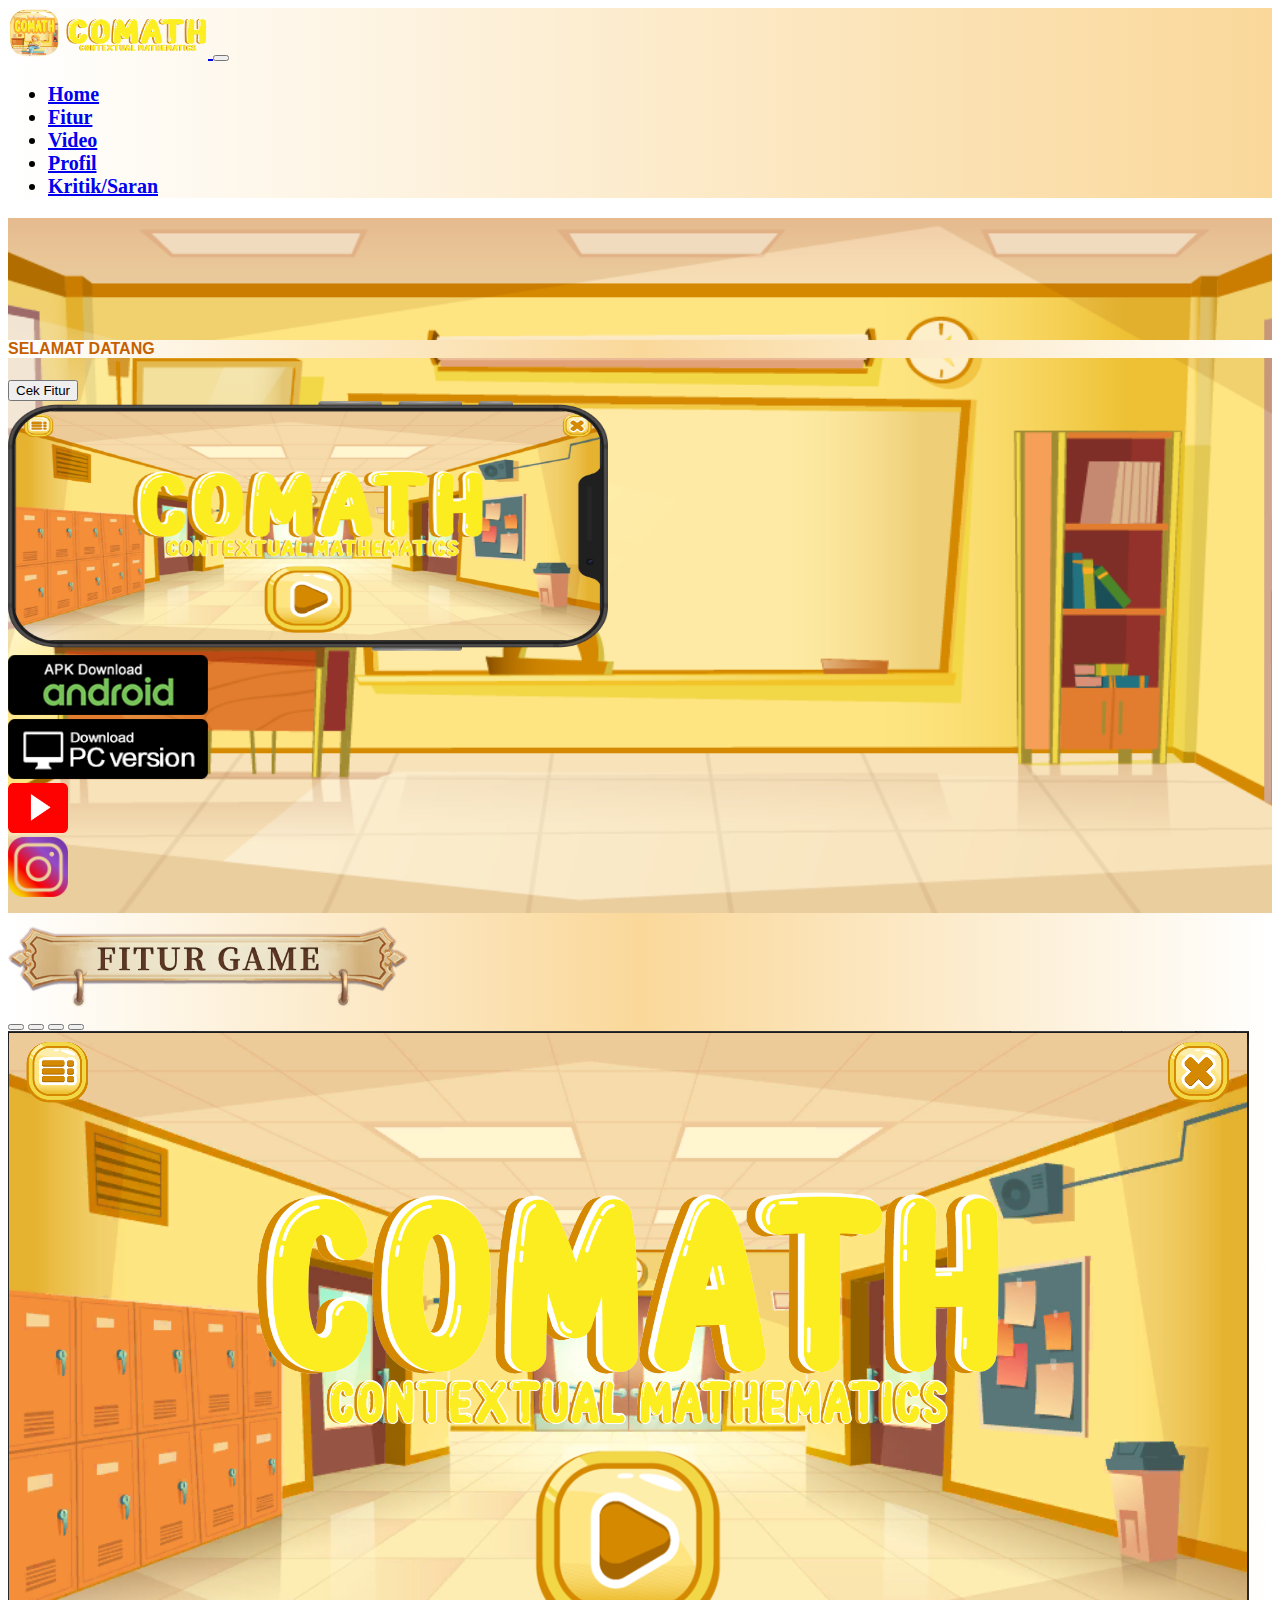
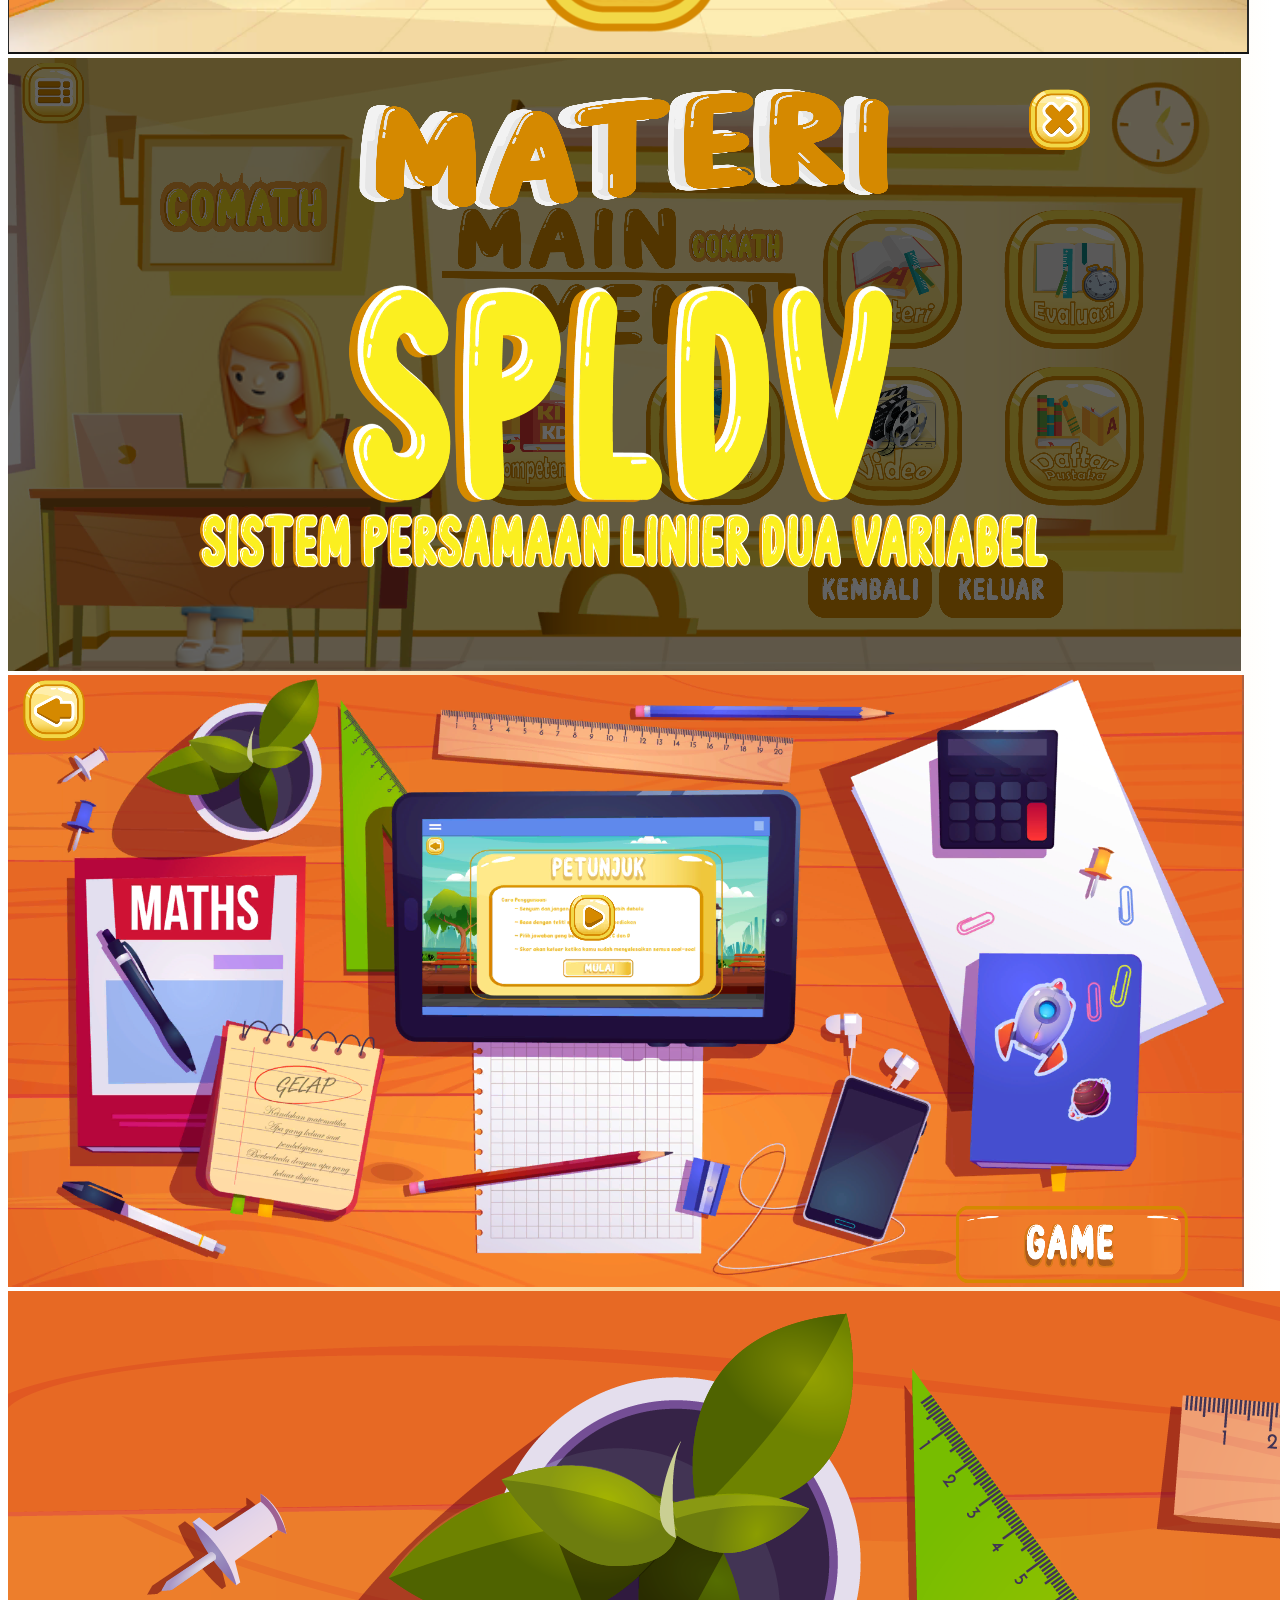
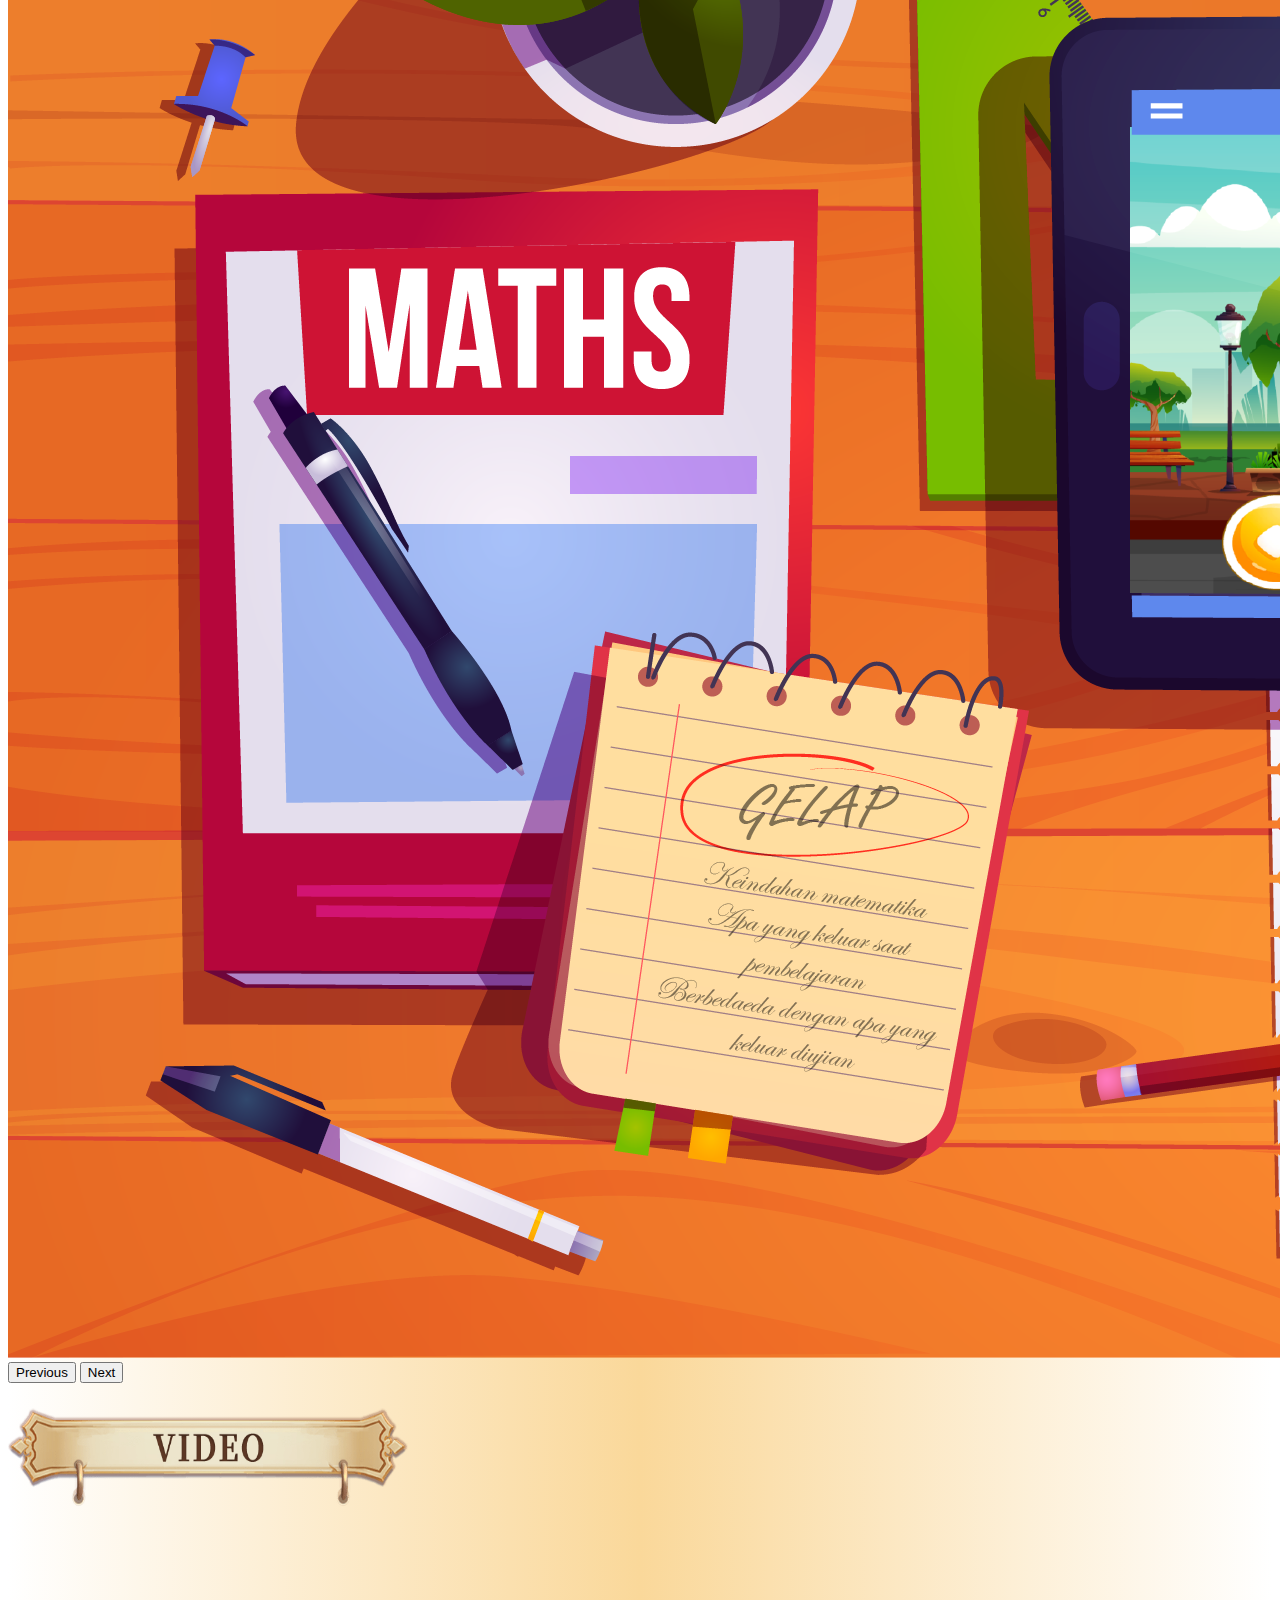
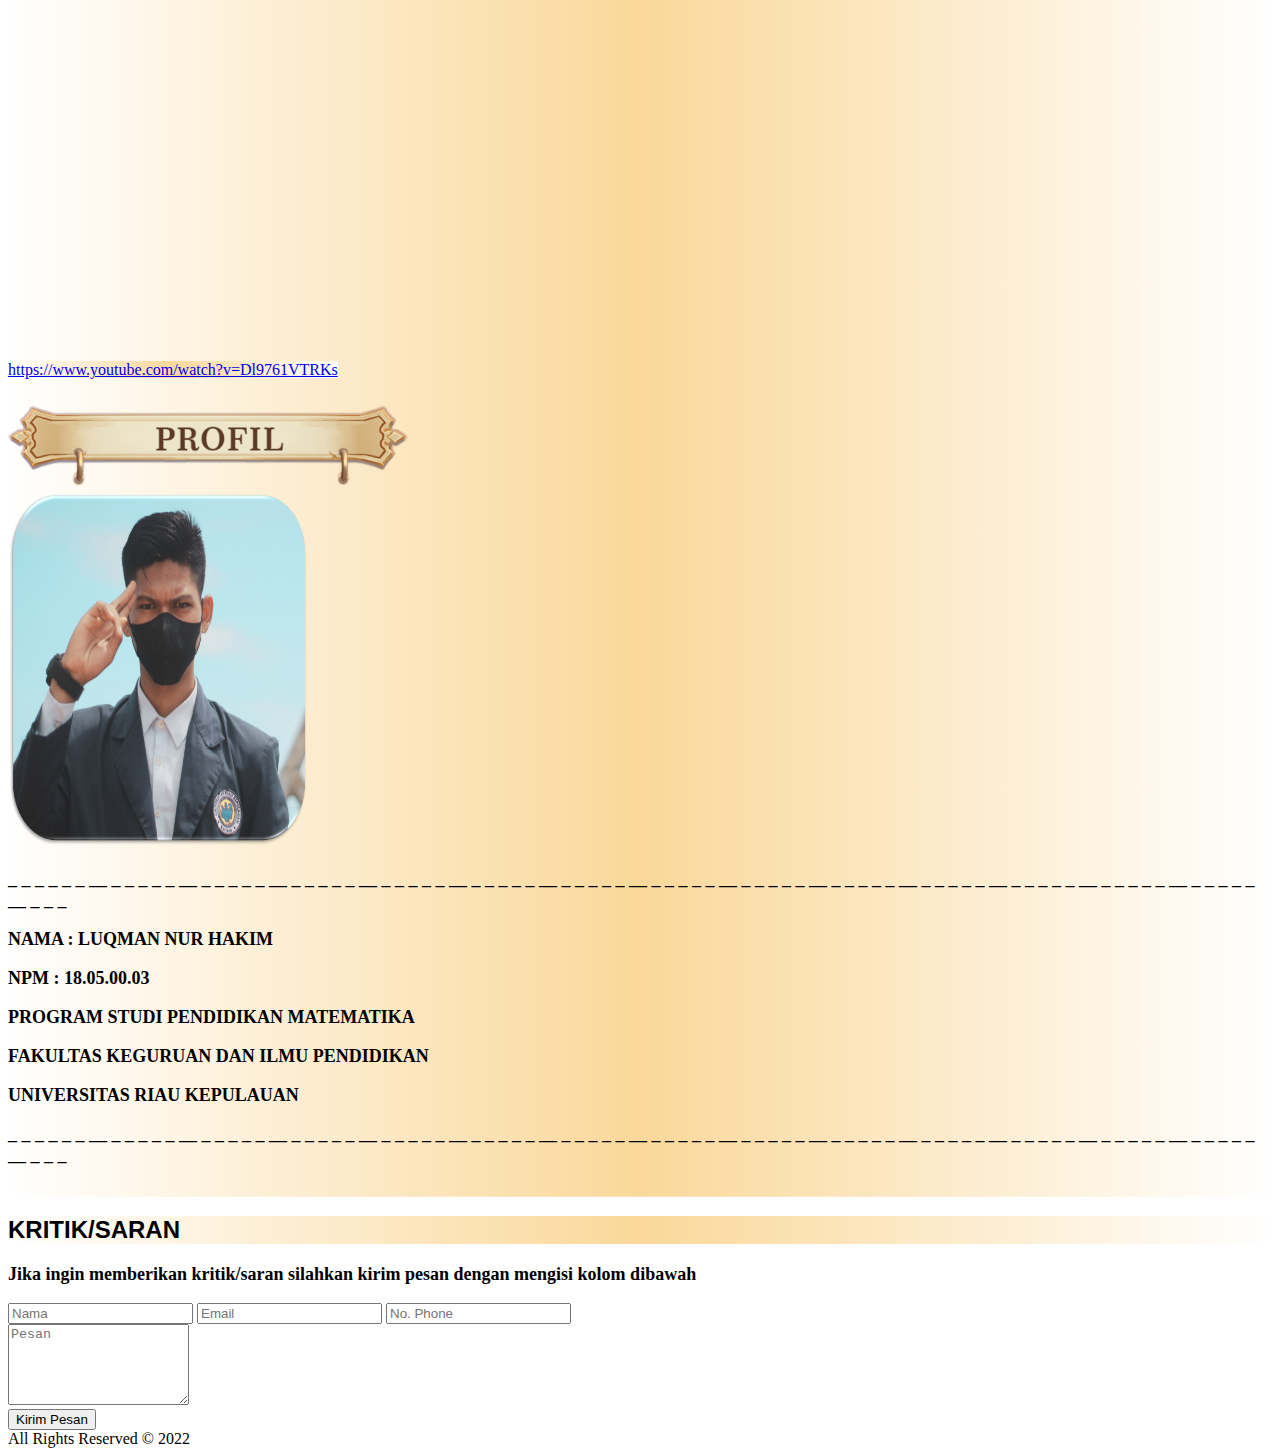
<file: index.html>
<!doctype html>
<html lang="en">
    <head>
        <!-- Required meta tags -->
        <meta charset="utf-8">
        <meta name="viewport" content="width=device-width, initial-scale=1">

        <!-- Bootstrap CSS -->
        <link href="https://cdn.jsdelivr.net/npm/bootstrap@5.0.2/dist/css/bootstrap.min.css" rel="stylesheet" integrity="sha384-EVSTQN3/azprG1Anm3QDgpJLIm9Nao0Yz1ztcQTwFspd3yD65VohhpuuCOmLASjC" crossorigin="anonymous">
        <link
        rel="stylesheet"
        href="https://pro.fontawesome.com/releases/v5.10.0/css/all.css"
        integrity="sha384-AYmEC3Yw5cVb3ZcuHtOA93w35dYTsvhLPVnYs9eStHfGJvOvKxVfELGroGkvsg+p"
        crossorigin="anonymous">
        <link rel="stylesheet" href="style.css">

        <title>COMATH|MediaPembelajaranDigital|Luqman Nur Hakim</title>
    </head>
    <body>
        <!-- navigasi -->
        <nav class="navbar navbar-expand-lg navbar-light shadow-lg fixed-top img-fluid">
            <div class="container">
                <a class="navbar-brand" href="#">
                    <img src="image/logo2 web.png" alt="" class="img-fluid" width="200" height="50">
                </a>
            <button class="navbar-toggler" 
                type="button" 
                data-bs-toggle="collapse" 
                data-bs-target="#navbarText" 
                aria-controls="navbarText" 
                aria-expanded="false" 
                aria-label="Toggle navigation">
                <span class="navbar-toggler-icon"></span>
            </button>
            <div class="collapse navbar-collapse text-right" id="navbarText">
                <ul class="navbar-nav ms-auto mb-2 mb-lg-0">
                <li class="nav-item">
                    <a class="nav-link" href="#home">Home</a>
                </li>
                <li class="nav-item">
                    <a class="nav-link" href="#fitur">Fitur</a>
                </li>
                <li class="nav-item">
                    <a class="nav-link" href="#video">Video</a>
                </li>
                <li class="nav-item">
                    <a class="nav-link" href="#profil">Profil</a>
                </li>
                <li class="nav-item">
                    <a class="nav-link" href="#kontak">Kritik/Saran</a>
                </li>
                </ul>
            </div>
            </div>
        </nav>
        <!-- banner -->
        <div class="container-fluid banner" id="home">
            <div class="container">
                <div class="container text-center pt-5 pb-1"> 
                    <h4 class="display-3 rounded-circle">SELAMAT DATANG</h4>
                    <a href="#fitur">
                        <button type="button" class="btn btn-danger btn-lg">Cek Fitur</button>
                    </a>
                    <div class="clearfix pt-3 col-lg-6 offset-lg-3">
                        <img src="image/gdfdgd.png" class="d-block w-100 mb-3 crop-img img-fluid" width="600"  height="250">
                    </div>
                    <div class="row gx-2 gy-2 pb-4 offset-lg-3">
                        <div class="col-md-3">
                            <a href=""><img src="image/apk_download.png" class="img-fluid" width="200" height="60"></a>
                        </div>
                        <div class="col-md-3">
                            <a href=""><img src="image/pc_version.png"  class="img-fluid" width="200" height="60"></a>
                        </div>
                        <div class="col-md-1">
                            <a href="https://www.youtube.com/channel/UC6ICsynMJ2NphNPqJVSNyrw"><img src="image/video_btn.png" class="img-fluid" width="60" height="50"></a>
                        </div>
                        <div class="col-md-1">
                            <a href="https://www.instagram.com/luqman21_/"><img src="image/logo-ig-stunning-instagram-logo-vector-download-for-new-7.png" class="img-fluid" width="60" height="60"></a>
                        </div>
                    </div>
                </div>
            </div>
        </div>
        <!-- Figure -->
        <!-- Awal Corousal -->
        <div class="container-fluid corousel-contain" id="fitur">
            <div class="container">
                <div class="container-fluid Fitur">
                    <div class="container text-center">
                        <div class="mt-3"><img src="image/yn_page2_title.png" alt="" class="img-fluid" width="400" height=""></div>
                    </div>
                <div id="carouselExampleIndicators" class="carousel slide col-lg-10 offset-lg-1" data-bs-ride="carousel">
                    <div class="carousel-indicators">
                        <button type="button" data-bs-target="#carouselExampleIndicators" data-bs-slide-to="0" class="active" aria-current="true" aria-label="Slide 1"></button>
                        <button type="button" data-bs-target="#carouselExampleIndicators" data-bs-slide-to="1" aria-label="Slide 2"></button>
                        <button type="button" data-bs-target="#carouselExampleIndicators" data-bs-slide-to="2" aria-label="Slide 3"></button>
                        <button type="button" data-bs-target="#carouselExampleIndicators" data-bs-slide-to="3" aria-label="Slide 4"></button>
                    </div>
                    <div class="carousel-inner">
                        <div class="carousel-item active">
                            <img src="image/Untitled.png" class="d-block w-100 img-fluid" alt="..."> 
                        </div>
                        <div class="carousel-item">
                            <img src="image/spldv.png" class="d-block w-100 img-fluid" alt="...">
                        </div>
                        <div class="carousel-item">
                            <img src="image/evabk.png" class="d-block w-100 img-fluid" alt="...">
                        </div>
                        <div class="carousel-item">
                            <img src="image/EVALUASI game.png" class="d-block w-100 img-fluid" alt="...">
                        </div>
                    </div>
                    <button class="carousel-control-prev" type="button" data-bs-target="#carouselExampleIndicators" data-bs-slide="prev">
                        <span class="carousel-control-prev-icon" aria-hidden="true"></span>
                        <span class="visually-hidden">Previous</span>
                    </button>
                    <button class="carousel-control-next" type="button" data-bs-target="#carouselExampleIndicators" data-bs-slide="next">
                        <span class="carousel-control-next-icon" aria-hidden="true"></span>
                        <span class="visually-hidden">Next</span>
                    </button>
                </div>
            </div>
        </div>
        </div>
        <!-- 16:9 aspect ratio -->
        <div class="container-fluid Video" id="video">
            <div class="container">
                <div class="container text-center">
                    <div class="mt-3"><img src="image/yn_page4_title.png" class="img-fluid" width="400" height="100"></div>
                </div>
                <div class="embed-responsive embed-responsive-16by9 text-center ">
                    <iframe width="760" height="445" src="https://www.youtube.com/embed/HsgydKSBUyI" title="YouTube video player" class="d-block w-100" frameborder="0" allow="accelerometer; autoplay; clipboard-write; encrypted-media; gyroscope; picture-in-picture" allowfullscreen></iframe>
                </div>
                <div class="button text-center">
                    <a href="https://www.youtube.com/watch?v=Dl9761VTRKs" class="btn1 img-fluid">https://www.youtube.com/watch?v=Dl9761VTRKs</a>
                </div>
            </div>
        </div>
        <!-- Profil -->
        <div class="container-fluid Profil text-center" id="profil">
            <div class="container">
                <div class="mt-3"><img src="image/yn_page4_titleDDD.png" alt="" class="img-fluid" width="400" height=""></div>
                <div class="clearfix pt-1">
                    <img src="image/Gambar1.png" class="col-md-4 float-md-end mb-3 crop-img img-fluid" width="300" height="355">
                    <p>
                        _ _ _ _ _ _ __ _ _ _ _ _ __ _ _ _ _ _ __ _ _ _ _ _ __ _ _ _ _ _ __ _ _ _ _ _ __ _ _ _ _ _ __ _ _ _ _ _ __ _ _ _ _ _ __ _ _ _ _ _ __ _ _ _ _ _ __ _ _ _ _ _ __ _ _ _ _ _ __ _ _ _ _ _ __ _ _ _
                    </p>
                    <p>
                        NAMA : LUQMAN NUR HAKIM
                    </p>
                    <p>
                        NPM  : 18.05.00.03
                    </p>
                    <p>
                        PROGRAM STUDI PENDIDIKAN MATEMATIKA
                    </p>
                    <p>
                        FAKULTAS KEGURUAN DAN ILMU PENDIDIKAN
                    </p>
                    <p>
                        UNIVERSITAS RIAU KEPULAUAN
                    </p>
                    <p>
                        _ _ _ _ _ _ __ _ _ _ _ _ __ _ _ _ _ _ __ _ _ _ _ _ __ _ _ _ _ _ __ _ _ _ _ _ __ _ _ _ _ _ __ _ _ _ _ _ __ _ _ _ _ _ __ _ _ _ _ _ __ _ _ _ _ _ __ _ _ _ _ _ __ _ _ _ _ _ __ _ _ _ _ _ __ _ _ _
                    </p>
                </div>
            </div>
        </div>
        <!-- Kritik/saran -->
        <div class="container-fluid pt-5 pb-5 kontak">
            <form id="contact-form" action="https://formspree.io/f/xknewvbb" method="POST">
                <div class="container">
                    <h2 class="display-3 text-center img-fluid" id="kontak">KRITIK/SARAN</h2>
                    <p class="text-center">
                        Jika ingin memberikan kritik/saran silahkan kirim pesan dengan mengisi kolom dibawah
                    </p>
                    <div class="row pb-3">
                        <div class="col-md-6">
                            <label for="nama"></label>
                            <label for="email"></label>
                            <label for="no. phone"></label>
                            <input
                                class="form-control form-control-lg mb-3"
                                type="text"
                                name="Nama"
                                placeholder="Nama"
                                id="nama"
                            />
                            <input
                                class="form-control form-control-lg mb-3"
                                type="email"
                                name="Email"
                                placeholder="Email"
                                id="email"
                            />
                            <input
                                class="form-control form-control-lg mb-3"
                                type="text"
                                name="No. Phone"
                                placeholder="No. Phone"
                                id="no. phone"
                            />
                        </div>
                        <div class="col-md-6">
                            <label for="pesan"></label>
                            <textarea class="form-control form-control-lg" rows="5" type="text" name="Pesan" id="pesan" placeholder="Pesan"
                            ></textarea>
                        </div>
                    </div>
                    <div class="col-md-3 mx-auto text-center">
                        <button type="submit" class="btn btn-danger btn-lg">
                            Kirim Pesan
                        </button>
                    </div>
                </div>
            </form>
        </div>
        <!-- Copyright -->
        <div class="container text-center pt-5 pb-5">
            All Rights Reserved &copy; 2022
        </div>
        <script src="https://cdn.jsdelivr.net/npm/bootstrap@5.0.2/dist/js/bootstrap.bundle.min.js" integrity="sha384-MrcW6ZMFYlzcLA8Nl+NtUVF0sA7MsXsP1UyJoMp4YLEuNSfAP+JcXn/tWtIaxVXM" crossorigin="anonymous"></script>
        <script src="script.js"></script>
    </body>
</html>
</file>
<file: style.css>
.banner {
	background: url(image/background.png) no-repeat center center;
	background-size: cover;
	padding-top: 8%;
	padding-bottom: 1%;
	color: rgb(197, 95, 0);
}
.Fitur {
	background: linear-gradient(to right, white, rgb(250, 216, 154),white);
	background-size: cover;
	padding-top: 1%;
	padding-bottom: 1%;
}
.navbar {
	background: linear-gradient(to right, white, rgb(250, 216, 154));
	font-family: Cambria, Cochin, Georgia, Times, 'Times New Roman', serif;
	font-size: 125%;
	font-weight: bolder;
}
.display-3 {
	font-family: 'Franklin Gothic Medium', 'Arial Narrow', Arial, sans-serif;
	background: linear-gradient(to right, white, rgb(250, 216, 154),white);
}
.Video{
	background: linear-gradient(to right, white, rgb(250, 216, 154),white)no-repeat center center;
	background-size: cover;
	padding-top: 1%;
	padding-bottom: 1%;
}
.btn1{
	background: linear-gradient(to right, white, rgb(250, 216, 154),white)no-repeat center center;
}
p {
	font-family: Cambria, Cochin, Georgia, Times, 'Times New Roman', serif;
	font-size: large;
	font-weight: bolder;
}
.Profil {
	background: linear-gradient(to right, white, rgb(250, 216, 154),white)no-repeat center center;
	background-size: cover;
	padding-top: 1%;
	padding-bottom: 1%;
}
section{
	padding-top: 50%;
	padding-bottom: 50%;
}
</file>
